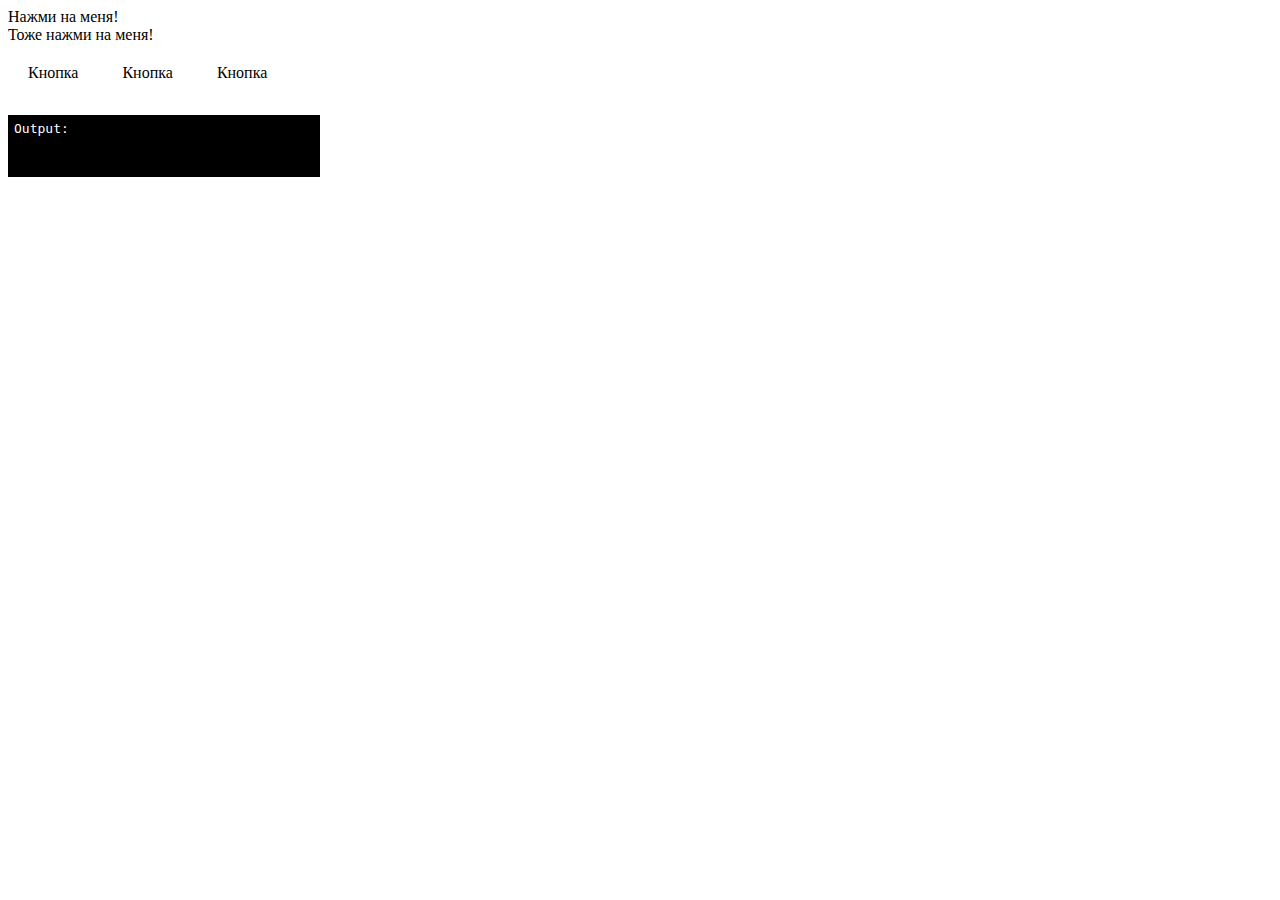
<file: index.html>
<!DOCTYPE html>
<html lang="ru">
<head>
    <meta charset="UTF-8">
    <meta name="viewport" content="width=device-width, initial-scale=1.0">
    <title>Обработка событий</title>
    <link rel="stylesheet" href="styles/index.css">
    
</head>
<body>
    <!-- первый способ создания события -->
    <div onclick="alert('Ты нажал на блок!')">Нажми на меня!</div>
    <div onclick="foo()">Тоже нажми на меня!</div>


    <!-- Второй способ создания события -->

<div id="block">Кнопка</div>
<div id="blue-block">Кнопка</div>



    <!--Третий способв создания события  -->
    <div id="red-block">Кнопка</div>

    <p id="console-out">Output:</p>

    <script src="scripts/index.js"></script>
</body>
</html>
</file>
<file: styles/index.css>
#block {
    display: inline-block;
    border-right-color:aquamarine;

    margin: 10px;
    padding: 10px;
}

#blue-block {
    display: inline-block;
    border-right-color:aquamarine;

    margin: 10px;
    padding: 10px;
}

#red-block {
    display: inline-block;
    border-right-color:red;

    margin: 10px;
    padding: 10px;
}

#console-out {
    padding: 6px;

    width: 300px;
    min-height:  50px;
    background-color: black;
    color:white;
    font-family: monospace;
}
</file>
